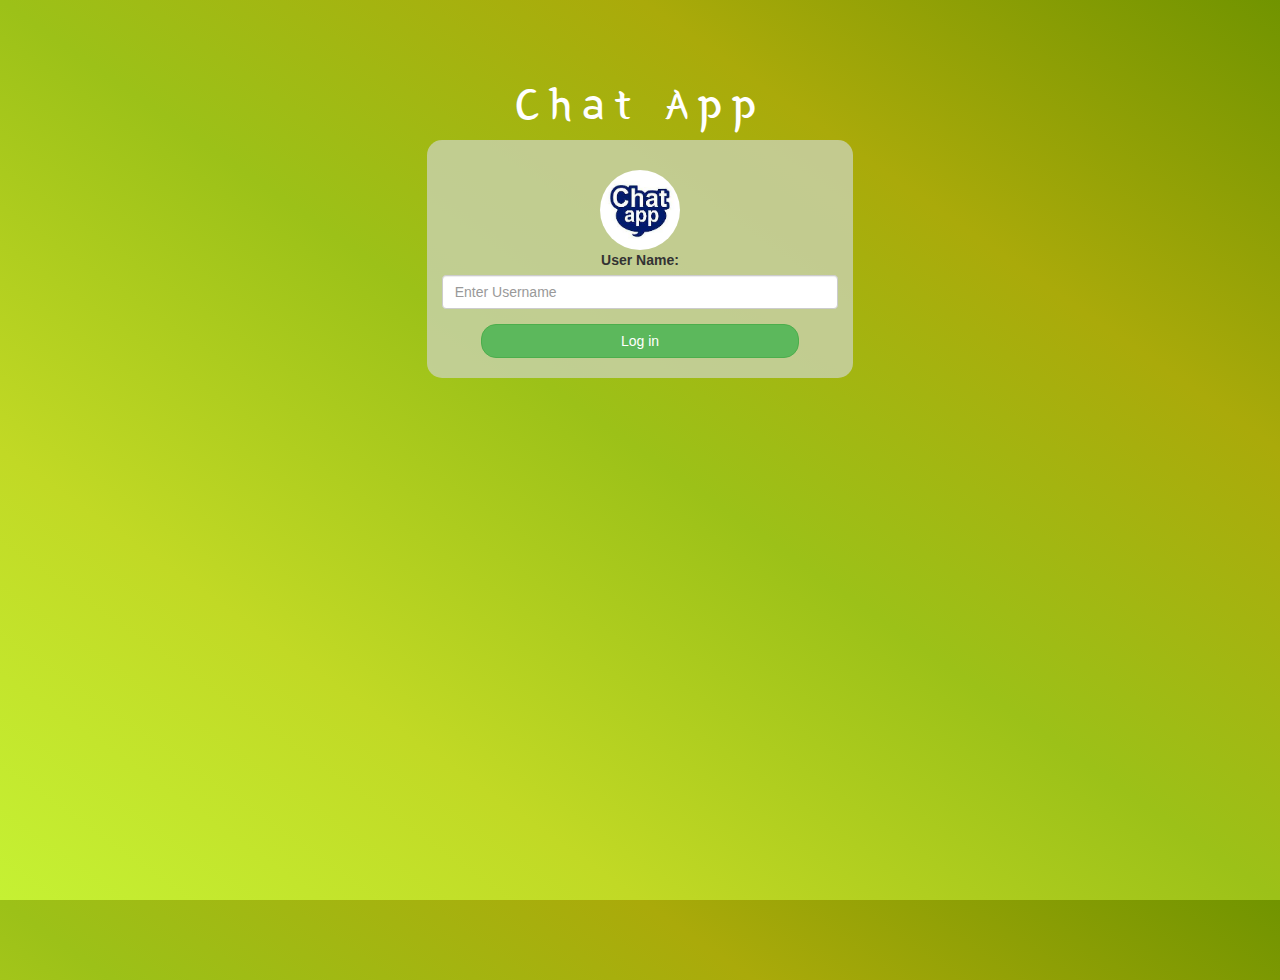
<file: index.html>
<!DOCTYPE html>
<html>
<head>
	<title>Chat App</title>
<link href="https://fonts.googleapis.com/css?family=Yeon+Sung&display=swap" rel="stylesheet"><meta name="viewport" content="width=device-width, initial-scale=1">

<link rel="stylesheet" href="https://maxcdn.bootstrapcdn.com/bootstrap/3.4.0/css/bootstrap.min.css">
<script src="https://ajax.googleapis.com/ajax/libs/jquery/3.4.1/jquery.min.js"></script>
<script src="https://maxcdn.bootstrapcdn.com/bootstrap/3.4.0/js/bootstrap.min.js"></script>

<link rel="stylesheet" type="text/css" href="style.css">
<script src="kwitter.js"></script>
</head>
<body>
<center>
	<h1 class="header">	
		Chat App
	
</h1>
	<div class="col-lg-4 col-md-6 col-sm-6 col-xs-11 login_div">
	<img src="images.jpeg" class="logo">
		
		<div class="form-group">
		  <label >User Name:</label>
<input type="text" id="Z" class="form-control" placeholder="Enter Username">
		</div>
		<button id="login_button" class="btn btn-success" onclick="cat()">Log in</button>
		<br><br>
	</div>
</center>
</body>
</html>
</file>
<file: style.css>
html, body
{
  height: 100%;
  margin: 0;
}

body
{
background-image: linear-gradient(to right top, #c5f133, #c1d925, #9cc118, #aaaa0a, #719400);
}

.header
{
	color: white;font-family: 'Yeon Sung';font-size: 45px;letter-spacing: 10px;margin-top: 80px;
}
.header img
{
	width: 80px;margin-left: -15px;
}

.login_div
{
	background: rgba(201, 210, 176, 0.8);float: none;border-radius: 15px;
}

.logo
{
	width: 80px;margin-top: 30px;border-radius: 40px;
}

#login_button
{
	width: 80%;border-radius: 15px;
}

.room_name
{
	cursor: pointer;
	font-size: 20px;
}


#logout
{
	font-size: 20px; float: right;
}


#output
{
	padding: 10px; width:80%;background: rgba(201, 210, 176, 0.8);border-radius: 15px;
}

.input_div_room_page
{
	width: 80%;
}

.input_div label
{
	color: white;font-size: 20px;
}


.input_div_message_page
{
	position: fixed;bottom: 0px;width: 100%;background: rgba(255,255,255,0.8);
}
.input_div_message_page label
{
	color: black;
}
.input_div_message_page #msg
{
	width: 80%;
}
.input_div_message_page button
{
	margin-top: 15px;
	width: 50%; 
}
.color_white
{
	color: white
}

.user_tick
{
	width:20px;
}
.message_h4
{
	padding-left:5px;color:grey;
}
</file>
